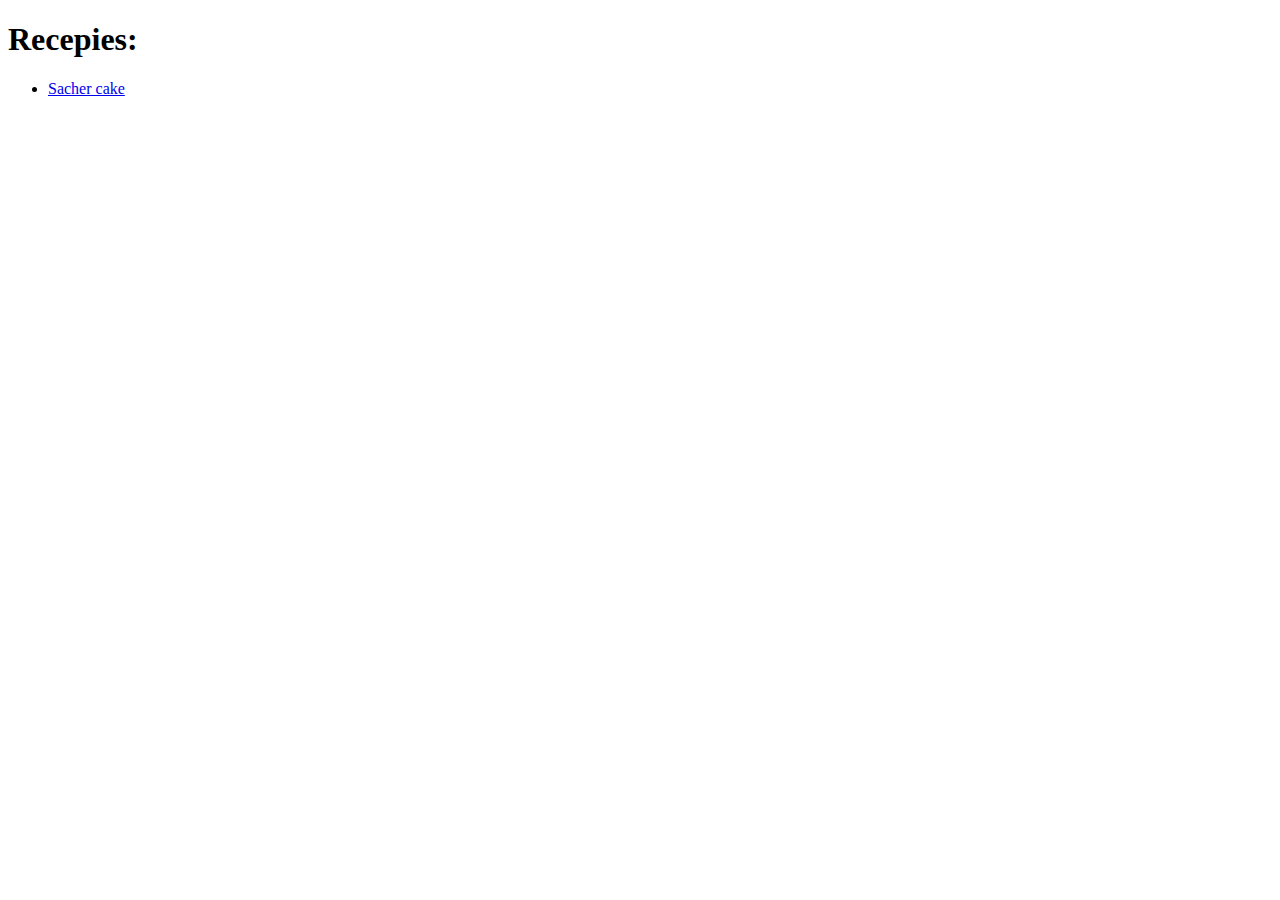
<file: index.html>
<!DOCTYPE html>
<html>
<head>
    <meta charset="UTF-8">
    <link rel="stylesheet" type="text/css" href="C:\Programiranje\git\website\style.css">
    <title>Recepies</title>
</head>
<body>
    <h1><a style="text-decoration:none; color:black;" href = "C:\Programiranje\git\website\index.html">Recepies:</a></h1>
    <ul>
        <li><a href = "C:\Programiranje\git\website\Sacher_cake.html">Sacher cake</a></li>
    </ul>    
</body>
</html>
</file>
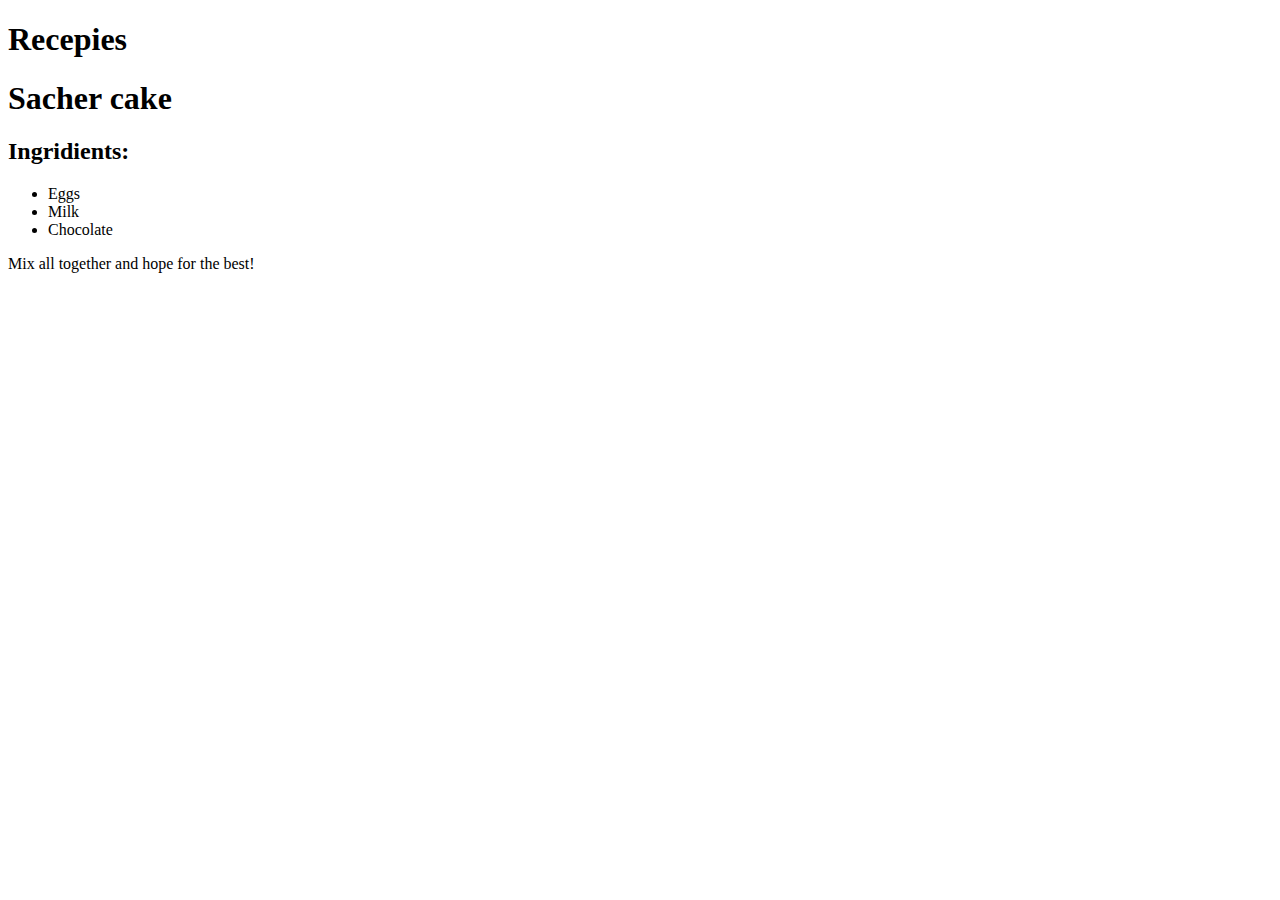
<file: Sacher_cake.html>
<!DOCTYPE html>
<html>
    <head>
        <meta charset="UTF-8">
        <title>Sacher cake</title>
        <link rel="stylesheet" type="text/css" href="C:\Programiranje\python\website\style.css">
    </head>
    <body>
        <h1 class="naslov">Recepies</h1>
        <div class="content">
        <h1>Sacher cake</h1>
        <h2>Ingridients:</h2>
        <ul>
            <li>Eggs</li><li>Milk</li><li>Chocolate</li>
        </ul>
        <p>Mix all together and hope for the best!</p>
        </div>
    </body>
</html>
</file>
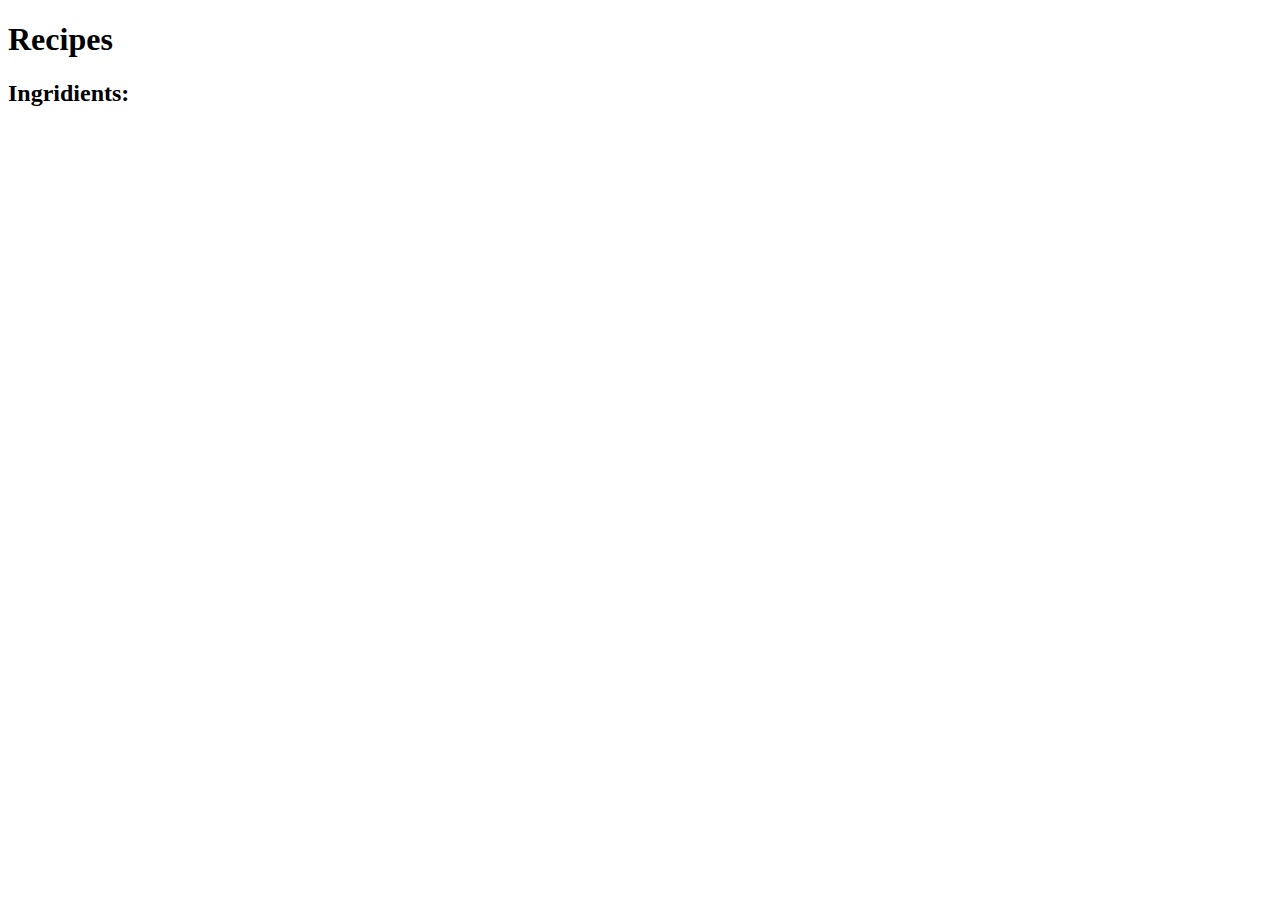
<file: template.html>
<!DOCTYPE html>
<html>
    <head>
        <meta charset="UTF-8">
        <title><!--title--></title>
        <link rel="stylesheet" type="text/css" href="C:\Programiranje\python\website\style.css">
    </head>
    <body>
        <h1 class="naslov">Recipes</h1>
        <div class="content">
        <h1><!--name--></h1>
        <h2>Ingridients:</h2>
        <ul>
            <!--list-->
        </ul>
        <p><!--instructions--></p>
        </div>
    </body>
</html>
</file>
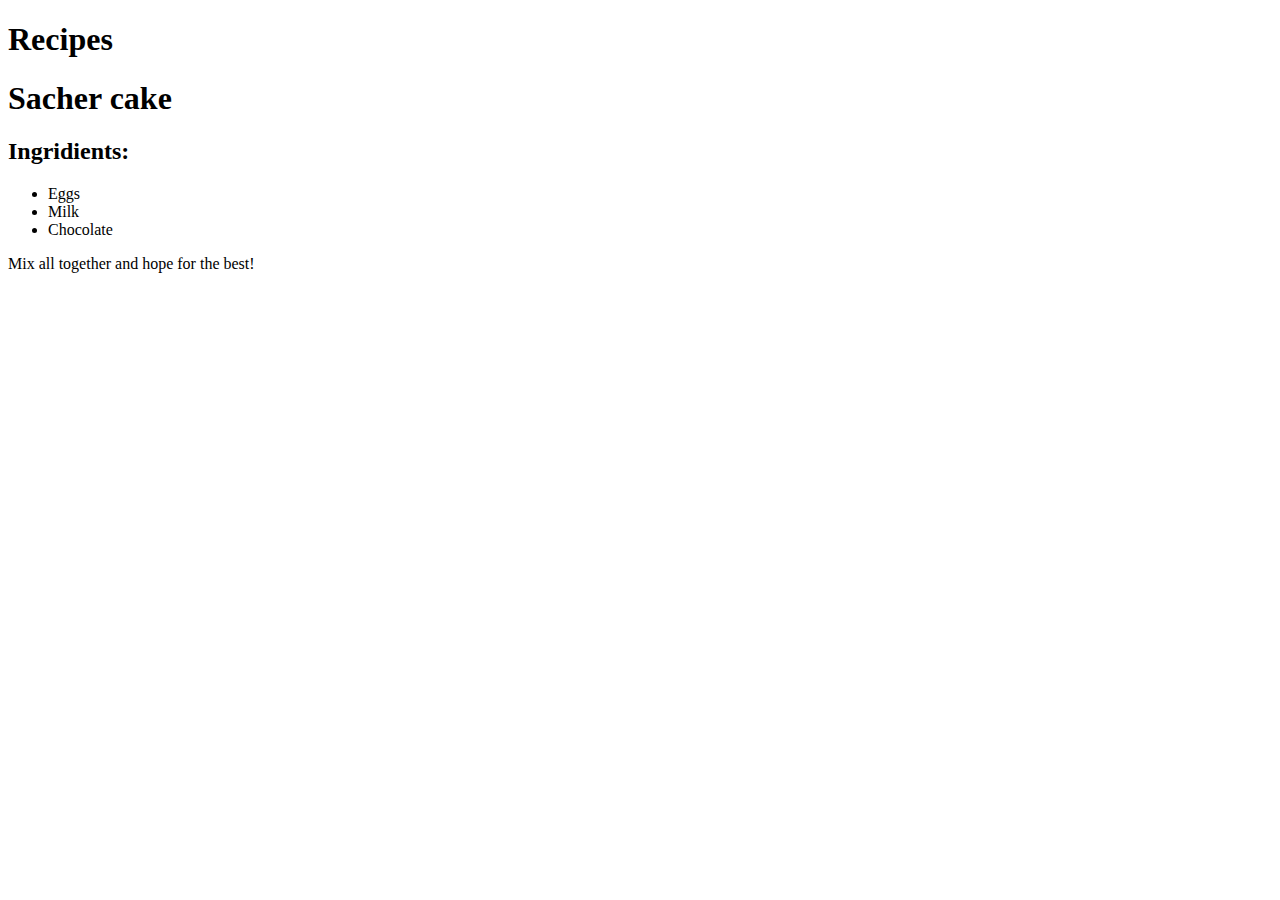
<file: template_t.html>
<!DOCTYPE html>
<html>
    <head>
        <meta charset="UTF-8">
        <title>Sacher cake</title>
        <link rel="stylesheet" type="text/css" href="C:\Programiranje\git\website\style.css">
    </head>
    <body>
        <h1 class="naslov">Recipes</h1>
        <div class="content">
        <h1>Sacher cake</h1>
        <h2>Ingridients:</h2>
        <ul>
            <li>Eggs</li><li>Milk</li><li>Chocolate</li>
        </ul>
        <p>Mix all together and hope for the best!</p>
        </div>
    </body>
</html>
</file>
